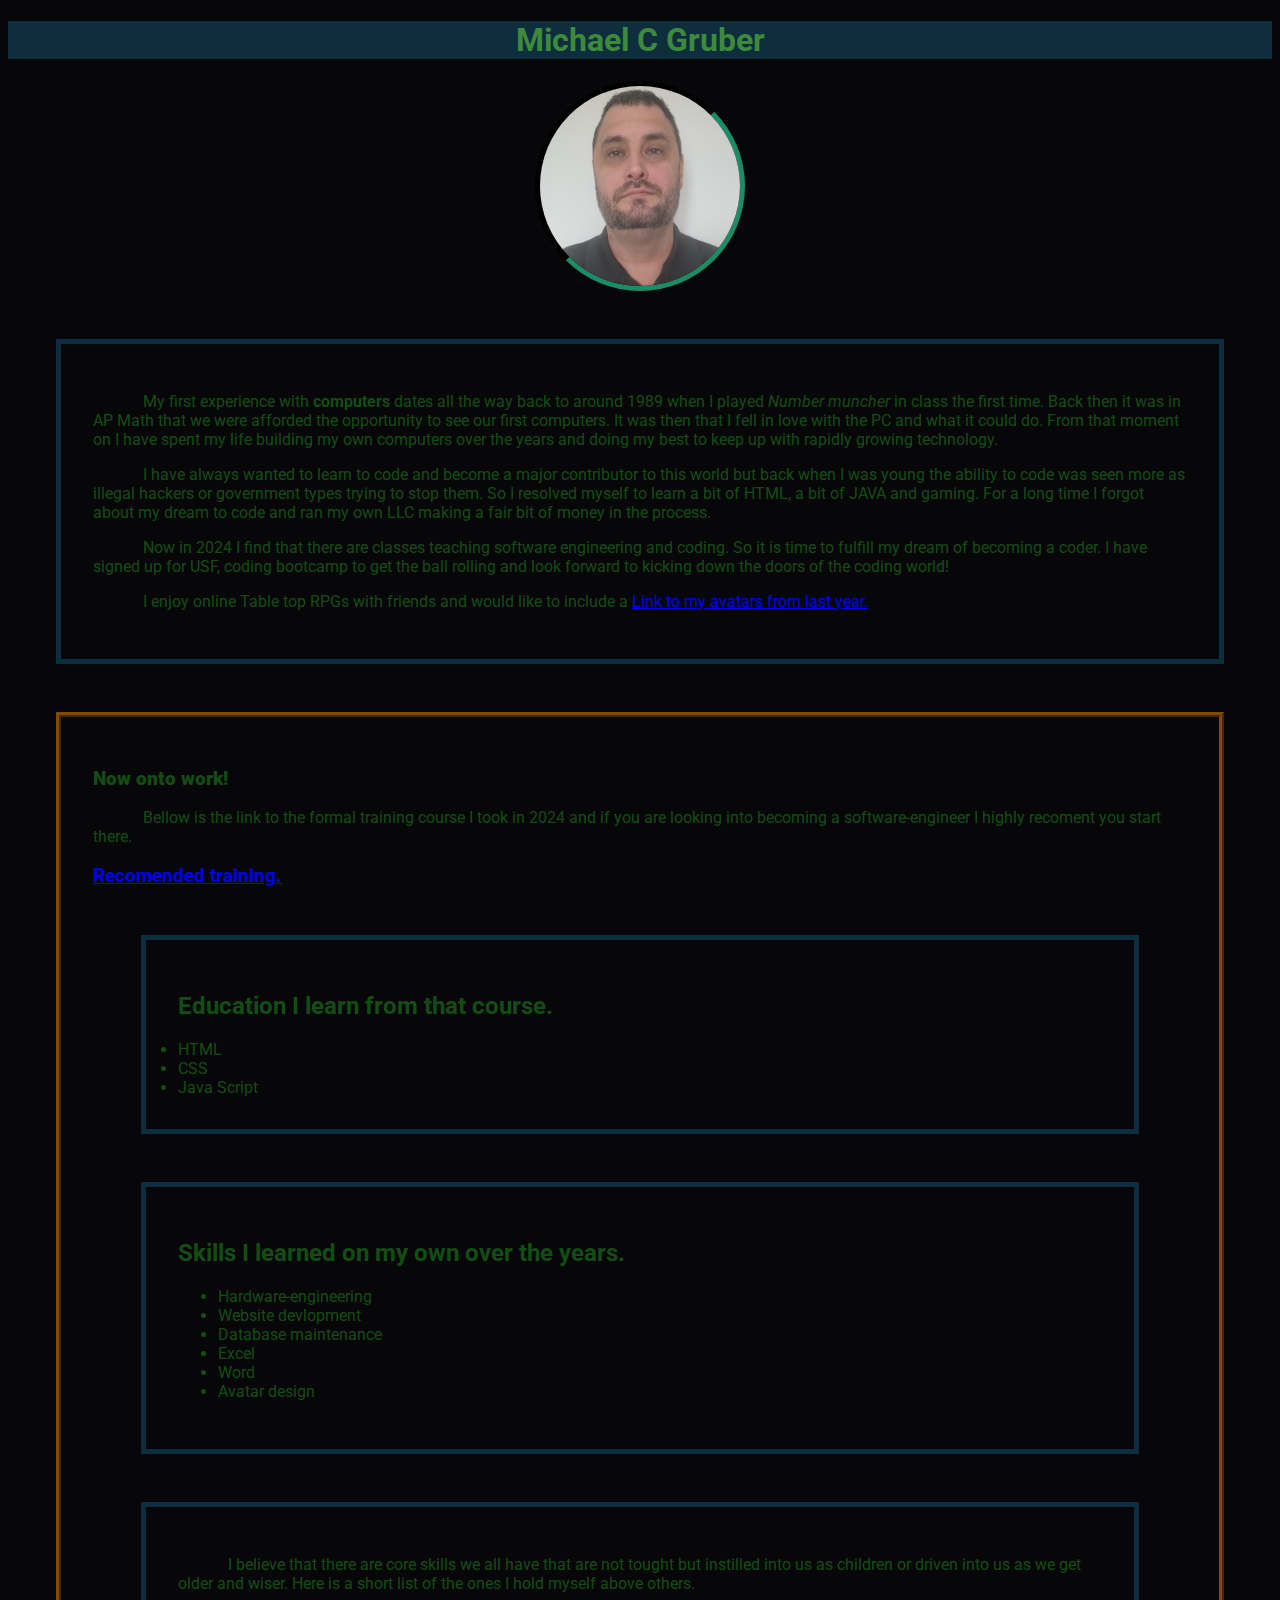
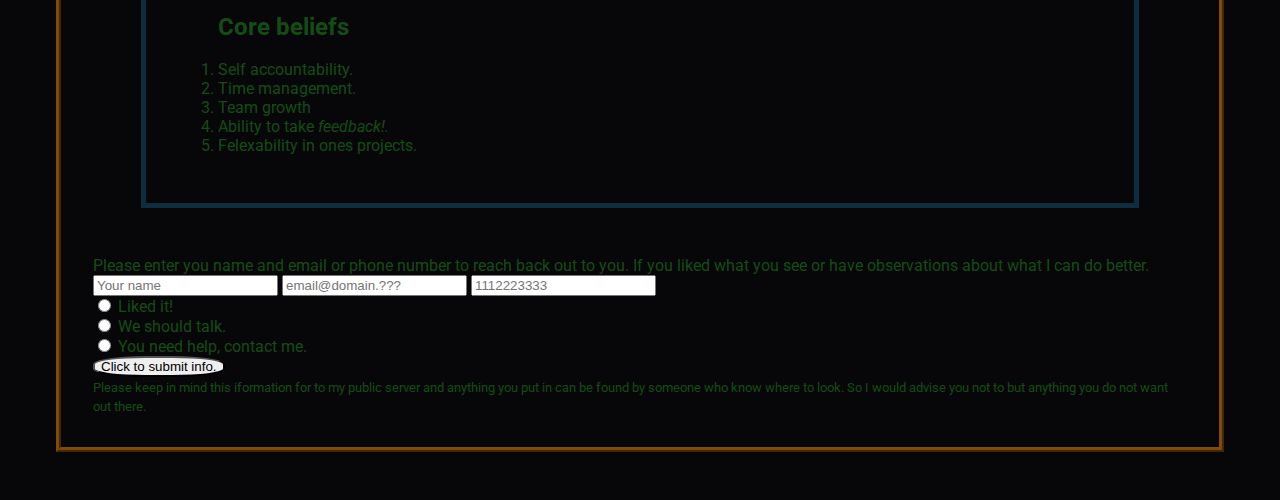
<file: index.html>
<!DOCTYPE html>
<html lang="en">
  <head>
    <meta charset="UTF-8">
    <title>A Digital CV for Mike Gruber</title>

    <link rel="preconnect" href="https://fonts.googleapis.com">
<link rel="preconnect" href="https://fonts.gstatic.com" crossorigin>
<link href="https://fonts.googleapis.com/css2?family=Roboto:ital,wght@0,700;1,100;1,300;1,700&display=swap" rel="stylesheet">
<link rel="stylesheet" href="cv.css">

  </head>
  <body>
    <!-- TODO: Add your code. -->
    <h1>Michael C Gruber</h1>  

    <img src="img/IMG_20240123_123426071.jpg" height="200"  width="200"  alt="Close headshot of Michael, the CV's creator." id="self">
    <!-- <p>Mike believed he knew all about HTML before starting this project. 
        However he did learn a lot of rules he was not following.</p> -->
    
    
<section><article>
  <p>My first experience with <b>computers</b> dates all the way back to around 1989 when I played <i>Number muncher</i> in class the first time. 
  Back then it was in AP Math that we were afforded the opportunity to see our first computers. 
  It was then that I fell in love with the PC and what it could do. 
  From that moment on I have spent my life building my own computers over the years and doing my best to keep up with rapidly growing technology.</p> 

  <p>I have always wanted to learn to code and become a major contributor to this world but back when I was young the ability to code was seen more as illegal hackers or government types trying to stop them. 
  So I resolved myself to learn a bit of HTML, a bit of JAVA and gaming. 
  For a long time I forgot about my dream to code and ran my own LLC making a fair bit of money in the process. </p>
  
  <p>Now in 2024 I find that there are classes teaching software engineering and coding. 
  So it is time to fulfill my dream of becoming a coder. I have signed up for USF, coding bootcamp to get the ball rolling and look forward to kicking down the doors of the coding world!</p>

    </article>
    
    <p>I enjoy online Table top RPGs with friends and would like to include a <a href="myart.html">Link to my avatars from last year.</a></p></section>

    <section class="work"><p><h3><b>Now onto work!</b></h3></p>

<p>Bellow is the link to the formal training course I took in 2024 and if you are looking into becoming a software-engineer I highly recoment you start there.</p>
    <h3><a href="https://usfbootcamps.com/leads/software-engineering/?utm_source=google&utm_medium=cpc&utm_campaign=146354195888&utm_content=664260239173&utm_term=usf%20coding%20bootcamp&hsa_acc=3678112474&hsa_cam=18225455903&hsa_grp=146354195888&hsa_ad=664260239173&hsa_src=g&hsa_tgt=kwd-405991151648&hsa_kw=usf%20coding%20bootcamp&hsa_mt=e&hsa_net=adwords&hsa_ver=3&gad_source=1&gclid=CjwKCAiA-vOsBhAAEiwAIWR0Td67NmeekJbzqt-ozfDTIb_9vxAQgf6Pzkkh9F9-tpVXI3hphB3tKRoCaUMQAvD_BwE">Recomended training.</a></h2>
  
      
     
     <section>
      <h2>Education I learn from that course.</h2>
      <li>HTML</li>
      <li>CSS</li>
      <li>Java Script</li>
     </section>
      <!-- even after I rebuit it using table first the table still did not show up. 
        
        <table>
        <thead>
          <tr>
            <strong>Education I learn from that course. </strong> 
            
            <br>
          </tr>
        </thead>
        <tbody>
          <tr>HTML, </tr>
          <tr>CSS, </tr>
          <tr>Java Script, </tr>
          <tr>software-engineering.</tr>
        </tbody>
      </table> -->

      <!--Uclear as to why this is showing up and a single line of text and not a table. I double checked my coding and refreshed. Still not showing up correctly. Whats wrong?
        
        <table>
        <thead>
          <tr><strong>Education I learn from that course. </strong></tr>
        </thead>

        <tbody>
          <tr>CSS</tr>
          <tr>java script</tr>
          <tr>software engeneering</tr>
        </tbody>

      </table>-->



    <section>
      <p><h2>Skills I learned on my own over the years.</h2>
        <ul>
          <li>Hardware-engineering</li>
          <li>Website devlopment</li>
          <li>Database maintenance</li>
          <li>Excel</li>
          <li>Word</li>
          <li>Avatar design</li>
        </ul>           
        </p>
        
        
        
        
        
        
        
        <!-- shows up and an orderlist still. Unsure why given I changed it to an unordered list. <ul>
                      <li>Hardware-engineering</li>
                      <li>Website devlopment</li>
                      <li>Database maintance</li>
                      <li>Excel</li>
                      <li>Word</li>
                      <li>Avatar design</li>
                  </ul>-->
                  </p>
    </section>

    <section>
      <p>I believe that there are core skills we all have that are not tought but instilled into us as children or driven into us as we get older and wiser. Here is a short list of the ones I hold myself above others.</p><p></p>
      <ul><H2>Core beliefs</H2></ul>
    <ol>
      <li>Self accountability.</li>
      <li>Time management.</li>
      <li>Team growth</li>
      <li>Ability to take <em>feedback!.</em></li>
      <li>Felexability in ones projects.</li></ol>


</p></section>
<form method="post">
  <label for="contactinfo">Please enter you name and email or phone number to reach back out to you. If you liked what you see or have observations about what I can do better.</label><br>
  <input type="text" name="Name" id="contactinfo" placeholder="Your name">
  <input type="email" name="email" id="contactino" placeholder="email@domain.???">
  <input type="number" name="Phone Number" id="contactinfo" placeholder="1112223333"><br>
<label for="contactinfo">
  <input type="radio" name="Feedback" id="contactinfo" value="Liked it"> Liked it! <br>
</label>
<label for="contactinfo">
  <input type="radio" name="Feedback" id="contactinfo" value="We should talk."> We should talk. <br>
</label><label for="contactinfo">
  <input type="radio" name="Feedback" id="contactinfo" value="help"> You need help, contact me. <br>
</label>
<button type="submit">Click to submit info.</button>
</form>
<small> Please keep in mind this iformation for to my public server and anything you put in can be found by someone who know where to look. So I would advise you not to but anything you do not want out there.</small>
<script src="cv.js"></script>
  </body>
</html>
</file>
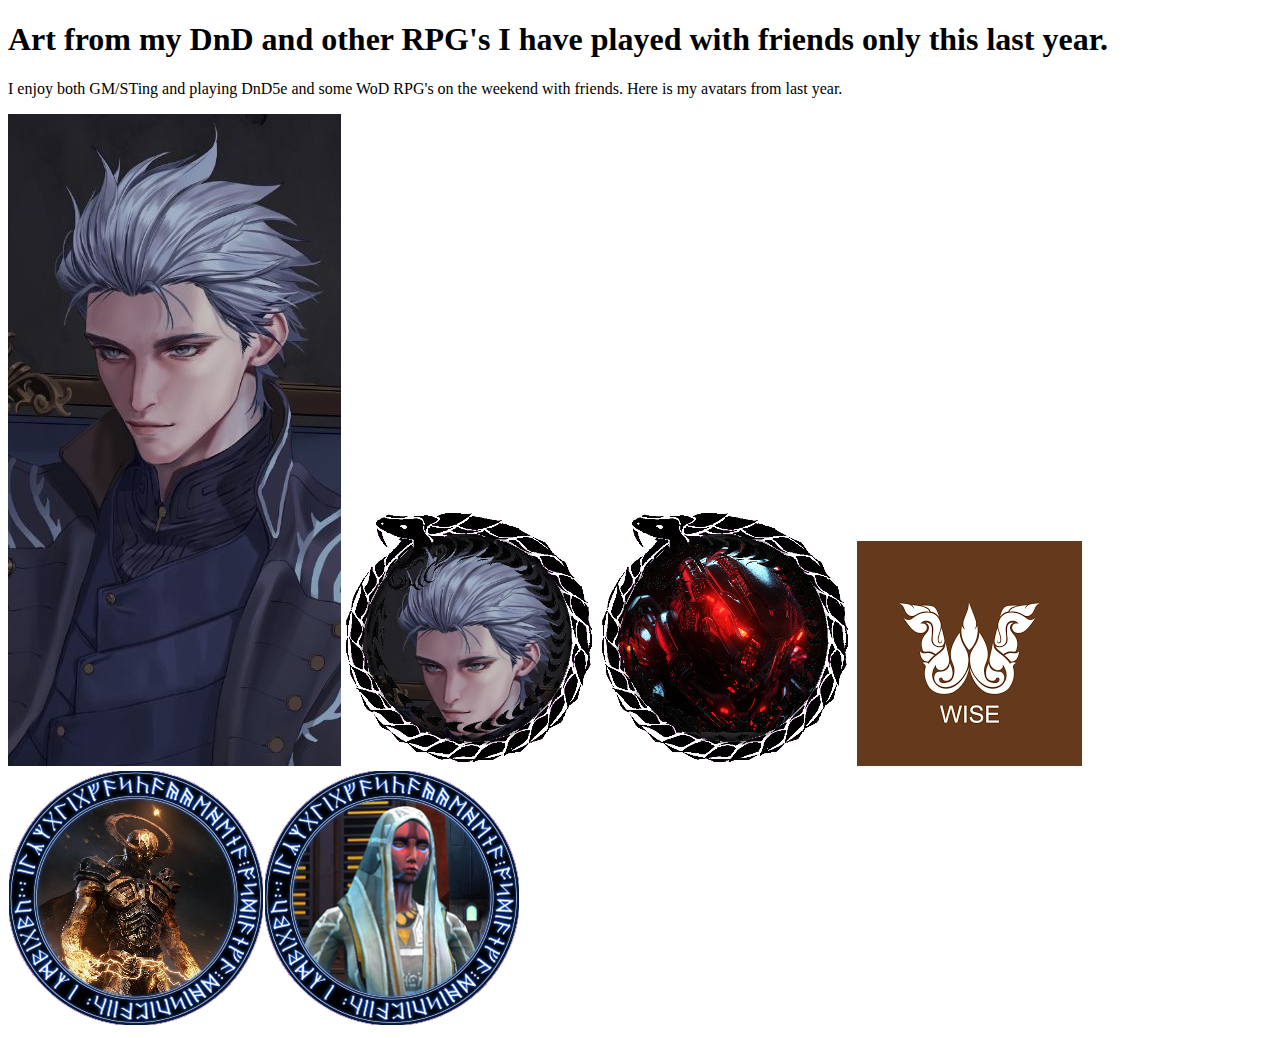
<file: myart.html>
<!DOCTYPE html>
<html lang="en">
<head>
    <meta charset="UTF-8">
    <meta name="viewport" content="width=device-width, initial-scale=1.0">
    <title>Mike's Art</title>
</head>
<body>
  <h1>Art from my DnD and other RPG's I have played with friends only this last year.</h1>
  <p>I enjoy both GM/STing and playing DnD5e and some WoD RPG's on the weekend with friends. Here is my avatars from last year. </p>
  <img src="img/FOD.jpg" alt="Verious Token Tool avatars for Table Top RPG 6 in total"><img src="img/FOD.png" alt="Verious Token Tool avatars for Table Top RPG 6 in total"><img src="img/fod2.png" alt="Verious Token Tool avatars for Table Top RPG 6 in total">
  <img src="img/images.png" alt="Verious Token Tool avatars for Table Top RPG 6 in total"><img src="img/me 2.png" alt="Verious Token Tool avatars for Table Top RPG 6 in total"><img src="img/Voss-S.png" alt="Verious Token Tool avatars for Table Top RPG 6 in total">
</body>
</html>
</file>
<file: cv.css>
body{
    color:hsl(120, 59%, 19%)
}

h1{ 
    color: hsl(120, 39%, 39%);
background-color: hsl(199, 66%, 23%, 0.6); }
html {
    font-family: Roboto, fantasy ;
} 
h1 {text-align: center;}
h1 {text-size-adjust: 200%;}
p{ text-indent: 50px;}


#self {
    display: block;
    border-radius: 80%;
    border-style: inset;
    border-width: 5px;
    border-color: hsl(160, 67%, 13%);
    margin: 0 auto;
    transition: all 2s;
  
}

body { 
    background-color: hsl(240, 13%, 3%)}

    section {
        border: solid 5px hsla(199, 69%, 23%, 0.6);
        padding: 2rem;
        margin: 3rem;
    }

   .work {
    border-style: ridge;
    border-color: hsla(33, 95%, 36%, 0.715);
   }

   button {
    border-radius: 40%;
   transition: all .3s;

   }
   button:hover {
    color: hsl(0, 2%, 24%);
    background-color: rgb(61, 9, 9);
   }
</file>
